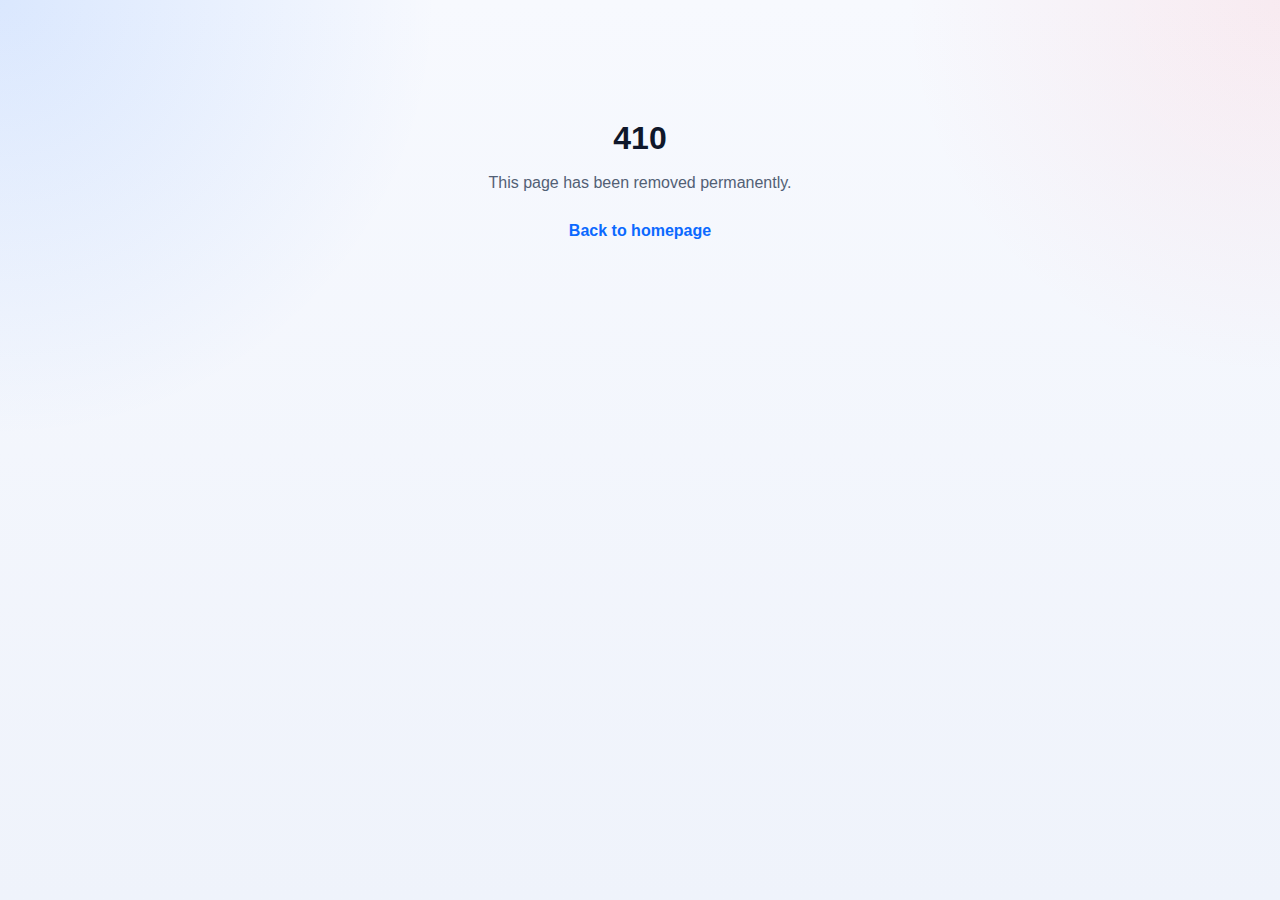
<file: 410.html>
<!DOCTYPE html>
<html lang="en">
<head>
    <meta charset="UTF-8">
    <meta name="viewport" content="width=device-width, initial-scale=1.0">
    <meta name="robots" content="noindex, nofollow">
    <title>Page Removed - Tik1s</title>
    <link rel="stylesheet" href="/style.css">
    <style>
        .error-page { max-width: 620px; margin: 0 auto; padding: 120px 20px 72px; text-align: center; }
        .error-page p { color: #526075; line-height: 1.8; margin-top: 12px; }
        .error-page a { color: #0b69ff; text-decoration: none; font-weight: 700; display: inline-block; margin-top: 24px; }
    </style>
</head>
<body>
    <main class="error-page">
        <h1>410</h1>
        <p>This page has been removed permanently.</p>
        <a href="/">Back to homepage</a>
    </main>
</body>
</html>
</file>
<file: style.css>
:root {
    --bg: #f4f6fb;
    --panel: #ffffff;
    --panel-alt: #eef3ff;
    --ink: #0f172a;
    --muted: #526075;
    --line: #d8e0f0;
    --primary: #0b69ff;
    --primary-dark: #084fc2;
    --accent: #ff6b7a;
    --success: #11a36a;
    --warning: #d98a11;
    --shadow: 0 24px 70px rgba(15, 23, 42, 0.08);
    --radius-sm: 12px;
    --radius-md: 18px;
    --radius-lg: 28px;
    --site-width: 1180px;
    --font-main: 'Manrope', sans-serif;
    --font-display: 'Space Grotesk', sans-serif;
    --transition: 180ms ease;
}

* {
    box-sizing: border-box;
    margin: 0;
    padding: 0;
}

html {
    scroll-behavior: smooth;
}

body {
    font-family: var(--font-main);
    color: var(--ink);
    background:
        radial-gradient(circle at top left, rgba(11, 105, 255, 0.12), transparent 28%),
        radial-gradient(circle at top right, rgba(255, 107, 122, 0.10), transparent 24%),
        linear-gradient(180deg, #f7f9fe 0%, #eff3fb 100%);
    min-height: 100vh;
    -webkit-font-smoothing: antialiased;
    -moz-osx-font-smoothing: grayscale;
}

a {
    color: inherit;
}

.site-shell {
    width: min(var(--site-width), calc(100% - 32px));
    margin: 0 auto;
    padding: 28px 0 56px;
}

.lang-switcher {
    position: fixed;
    top: 18px;
    right: 18px;
    z-index: 20;
}

.lang-btn {
    display: flex;
    align-items: center;
    gap: 8px;
    padding: 10px 14px;
    background: rgba(255, 255, 255, 0.92);
    border: 1px solid rgba(216, 224, 240, 0.9);
    border-radius: 999px;
    color: var(--ink);
    cursor: pointer;
    box-shadow: 0 12px 28px rgba(15, 23, 42, 0.08);
    backdrop-filter: blur(14px);
}

.lang-dropdown {
    position: absolute;
    top: calc(100% + 10px);
    right: 0;
    min-width: 164px;
    background: rgba(255, 255, 255, 0.98);
    border: 1px solid var(--line);
    border-radius: 18px;
    box-shadow: var(--shadow);
    opacity: 0;
    visibility: hidden;
    transform: translateY(-8px);
    transition: all var(--transition);
    overflow: hidden;
}

.lang-switcher.active .lang-dropdown {
    opacity: 1;
    visibility: visible;
    transform: translateY(0);
}

.lang-option {
    width: 100%;
    padding: 12px 14px;
    border: 0;
    background: transparent;
    text-align: left;
    cursor: pointer;
    color: var(--ink);
}

.lang-option:hover {
    background: #f5f8ff;
}

.hero-panel {
    display: grid;
    grid-template-columns: minmax(0, 1.05fr) minmax(0, 0.95fr);
    gap: 28px;
    align-items: stretch;
    min-height: calc(100svh - 84px);
    padding: 28px;
    border: 1px solid rgba(216, 224, 240, 0.9);
    border-radius: 36px;
    background:
        linear-gradient(140deg, rgba(255, 255, 255, 0.94) 0%, rgba(241, 246, 255, 0.96) 100%);
    box-shadow: var(--shadow);
    overflow: hidden;
    position: relative;
}

.hero-panel::before {
    content: "";
    position: absolute;
    inset: 0;
    background:
        linear-gradient(130deg, transparent 0 56%, rgba(11, 105, 255, 0.06) 56% 100%);
    pointer-events: none;
}

.hero-copy,
.hero-workspace {
    position: relative;
    z-index: 1;
}

.hero-copy {
    display: flex;
    flex-direction: column;
    justify-content: center;
    gap: 18px;
    padding: 18px 12px 18px 8px;
    animation: heroRise 0.55s ease both;
}

.eyebrow {
    display: inline-flex;
    align-items: center;
    width: fit-content;
    padding: 8px 12px;
    border-radius: 999px;
    background: rgba(11, 105, 255, 0.10);
    color: var(--primary-dark);
    font-weight: 700;
    font-size: 0.82rem;
    letter-spacing: 0.03em;
    text-transform: uppercase;
}

.main-title {
    font-family: var(--font-display);
    font-size: clamp(2.6rem, 5.5vw, 5rem);
    line-height: 0.94;
    max-width: 10ch;
}

.subtitle {
    max-width: 58ch;
    font-size: 1.05rem;
    line-height: 1.8;
    color: var(--muted);
}

.hero-points {
    display: flex;
    flex-wrap: wrap;
    gap: 10px;
}

.hero-points span,
.quick-legend span {
    padding: 9px 12px;
    border-radius: 999px;
    background: rgba(255, 255, 255, 0.8);
    border: 1px solid rgba(216, 224, 240, 0.95);
    color: var(--ink);
    font-size: 0.88rem;
    font-weight: 700;
}

.hero-workspace {
    display: flex;
    flex-direction: column;
    justify-content: center;
    gap: 18px;
    animation: heroRise 0.55s ease 0.08s both;
}

.download-section,
.utility-rack,
.surface-panel,
.utility-map,
.compact-steps,
.resource-strip,
.faq-section,
.result-section,
.progress-container,
.error-message {
    animation: fadeUp 0.45s ease both;
}

.input-card,
.surface-panel,
.resource-strip,
.result-shell,
.progress-container,
.faq-item {
    background: rgba(255, 255, 255, 0.92);
    border: 1px solid rgba(216, 224, 240, 0.92);
    border-radius: 28px;
    box-shadow: var(--shadow);
}

.input-card {
    padding: 24px;
}

.tool-heading {
    display: flex;
    justify-content: space-between;
    align-items: start;
    gap: 18px;
    margin-bottom: 18px;
}

.tool-heading h2 {
    font-size: 1.3rem;
    margin-bottom: 4px;
}

.tool-heading p,
.section-head p,
.overview-item p,
.tool-card p,
.step-card p,
.faq-answer p,
.footer-brand p {
    color: var(--muted);
    line-height: 1.75;
}

.mini-link {
    color: var(--primary);
    text-decoration: none;
    font-weight: 800;
    white-space: nowrap;
}

.input-wrapper {
    display: flex;
    align-items: center;
    gap: 12px;
    padding: 14px 16px;
    background: #f6f8fc;
    border: 1px solid var(--line);
    border-radius: 20px;
}

.input-wrapper:focus-within {
    border-color: rgba(11, 105, 255, 0.55);
    box-shadow: 0 0 0 5px rgba(11, 105, 255, 0.08);
}

.input-icon {
    color: #6d7a90;
    flex-shrink: 0;
}

.url-input {
    flex: 1;
    border: 0;
    outline: 0;
    background: transparent;
    font-size: 1rem;
    color: var(--ink);
    font-family: inherit;
}

.url-input::placeholder {
    color: #93a0b4;
}

.paste-btn {
    border: 0;
    padding: 10px 14px;
    border-radius: 14px;
    background: #dce8ff;
    color: var(--primary-dark);
    font-weight: 800;
    cursor: pointer;
}

.action-buttons {
    display: flex;
    margin-top: 16px;
}

.request-status {
    display: flex;
    align-items: flex-start;
    gap: 14px;
    margin-top: 16px;
    padding: 16px 18px;
    border-radius: 20px;
    border: 1px solid rgba(216, 224, 240, 0.95);
    background: #f6f8fc;
    transition: border-color var(--transition), box-shadow var(--transition), background var(--transition);
}

.request-status.is-loading {
    border-color: rgba(11, 105, 255, 0.28);
    background: rgba(11, 105, 255, 0.07);
}

.request-status.is-ready {
    border-color: rgba(17, 163, 106, 0.26);
    background: rgba(17, 163, 106, 0.08);
}

.request-status.is-error {
    border-color: rgba(210, 63, 63, 0.22);
    background: rgba(255, 244, 244, 0.95);
}

.request-status-copy {
    display: grid;
    gap: 6px;
}

.request-status-label {
    display: inline-flex;
    width: fit-content;
    padding: 5px 10px;
    border-radius: 999px;
    background: rgba(255, 255, 255, 0.85);
    color: var(--primary-dark);
    font-size: 0.74rem;
    font-weight: 800;
    letter-spacing: 0.04em;
    text-transform: uppercase;
}

.request-status-copy strong {
    font-size: 1rem;
    line-height: 1.45;
}

.request-status-copy p {
    color: var(--muted);
    line-height: 1.65;
}

.btn {
    border: 0;
    border-radius: 18px;
    padding: 15px 18px;
    font-size: 0.98rem;
    font-weight: 800;
    cursor: pointer;
    transition: transform var(--transition), box-shadow var(--transition), background var(--transition), border-color var(--transition);
    display: inline-flex;
    align-items: center;
    justify-content: center;
    gap: 10px;
    font-family: inherit;
}

.btn:hover,
.utility-tile:hover,
.tool-card:hover,
.overview-item:hover,
.step-card:hover {
    transform: translateY(-2px);
}

.btn-primary {
    width: 100%;
    color: white;
    background: linear-gradient(135deg, var(--primary) 0%, #4c8dff 100%);
    box-shadow: 0 16px 36px rgba(11, 105, 255, 0.24);
}

.quick-legend {
    display: flex;
    flex-wrap: wrap;
    gap: 10px;
    margin-top: 16px;
}

.workspace-feedback {
    display: grid;
    gap: 14px;
    margin-top: 18px;
}

.utility-rack {
    display: grid;
    grid-template-columns: repeat(2, minmax(0, 1fr));
    gap: 12px;
}

.utility-tile {
    display: flex;
    flex-direction: column;
    gap: 6px;
    text-decoration: none;
    padding: 18px;
    border-radius: 22px;
    background: rgba(255, 255, 255, 0.88);
    border: 1px solid rgba(216, 224, 240, 0.95);
    box-shadow: 0 16px 36px rgba(15, 23, 42, 0.05);
    transition: transform var(--transition), border-color var(--transition), box-shadow var(--transition);
}

.utility-tile strong {
    font-size: 1rem;
}

.utility-tile span {
    color: var(--muted);
    line-height: 1.6;
    font-size: 0.92rem;
}

.utility-strong {
    grid-column: span 2;
    background: linear-gradient(135deg, rgba(11, 105, 255, 0.12), rgba(255, 255, 255, 0.92));
    border-color: rgba(11, 105, 255, 0.18);
}

.main-content {
    display: grid;
    gap: 26px;
    margin-top: 26px;
}

.result-shell {
    display: grid;
    grid-template-columns: minmax(170px, 220px) 1fr;
    gap: 20px;
    padding: 20px;
    align-items: start;
}

.result-section {
    scroll-margin-top: 92px;
}

.result-section.is-highlighted .result-shell {
    border-color: rgba(11, 105, 255, 0.32);
    box-shadow: 0 24px 52px rgba(11, 105, 255, 0.12);
}

.result-head {
    grid-column: 1 / -1;
    display: grid;
    gap: 8px;
}

.result-badge {
    display: inline-flex;
    width: fit-content;
    padding: 7px 11px;
    border-radius: 999px;
    background: rgba(17, 163, 106, 0.12);
    color: var(--success);
    font-size: 0.78rem;
    font-weight: 800;
    letter-spacing: 0.04em;
    text-transform: uppercase;
}

.result-heading {
    font-family: var(--font-display);
    font-size: 1.35rem;
    line-height: 1.15;
}

.result-summary {
    color: var(--muted);
    line-height: 1.7;
}

.video-thumbnail-container {
    position: relative;
    width: 100%;
    border-radius: 22px;
    overflow: hidden;
    aspect-ratio: 9 / 16;
    background: #edf2fb;
}

.video-thumbnail {
    width: 100%;
    height: 100%;
    object-fit: cover;
}

.play-overlay {
    position: absolute;
    inset: 0;
    display: flex;
    align-items: center;
    justify-content: center;
    background: rgba(15, 23, 42, 0.28);
    opacity: 0;
    transition: opacity var(--transition);
}

.video-thumbnail-container:hover .play-overlay {
    opacity: 1;
}

.result-copy {
    display: flex;
    flex-direction: column;
    justify-content: flex-start;
    gap: 18px;
}

.video-info {
    display: grid;
    gap: 8px;
}

.video-title {
    font-size: 1.45rem;
    line-height: 1.3;
    margin-bottom: 10px;
}

.video-author-info {
    display: flex;
    align-items: center;
    gap: 10px;
}

.author-avatar {
    width: 34px;
    height: 34px;
    border-radius: 999px;
    object-fit: cover;
}

.video-author {
    color: var(--muted);
    font-size: 0.95rem;
}

.download-options {
    display: grid;
    grid-template-columns: repeat(2, minmax(0, 1fr));
    gap: 12px;
}

.btn-download {
    background: #fff;
    color: var(--ink);
    border: 1px solid var(--line);
    min-height: 54px;
}

.btn-hd {
    border-color: rgba(255, 107, 122, 0.35);
}

.btn-mp3 {
    border-color: rgba(17, 163, 106, 0.35);
}

.btn-image {
    border-color: rgba(217, 138, 17, 0.35);
}

.progress-container {
    padding: 18px 22px;
}

.progress-info,
.progress-details {
    display: flex;
    justify-content: space-between;
    gap: 16px;
}

.progress-info {
    margin-bottom: 10px;
    font-weight: 700;
}

#progressPercent {
    color: var(--primary);
}

.progress-bar-wrapper {
    height: 9px;
    background: #edf2fb;
    border-radius: 999px;
    overflow: hidden;
    margin-bottom: 10px;
}

.progress-bar {
    width: 0%;
    height: 100%;
    background: linear-gradient(90deg, var(--primary), var(--accent));
}

.progress-details {
    color: var(--muted);
    font-size: 0.9rem;
}

.error-message {
    padding: 16px 20px;
    color: #8d1f1f;
    border: 1px solid rgba(210, 63, 63, 0.18);
    background: rgba(255, 244, 244, 0.95);
}

.surface-panel,
.resource-strip {
    padding: 24px;
}

.section-head {
    display: flex;
    justify-content: space-between;
    gap: 20px;
    align-items: end;
    margin-bottom: 18px;
}

.section-head h2 {
    font-family: var(--font-display);
    font-size: clamp(1.5rem, 2vw, 2rem);
}

.section-head p {
    max-width: 60ch;
}

.overview-grid,
.tool-grid,
.steps-row,
.resource-links {
    display: grid;
    gap: 14px;
}

.overview-grid {
    grid-template-columns: repeat(3, minmax(0, 1fr));
}

.overview-item,
.tool-card,
.step-card {
    background: rgba(255, 255, 255, 0.82);
    border: 1px solid rgba(216, 224, 240, 0.92);
    border-radius: 22px;
    padding: 20px;
    text-decoration: none;
    box-shadow: 0 16px 34px rgba(15, 23, 42, 0.04);
    transition: transform var(--transition), border-color var(--transition), box-shadow var(--transition);
}

.overview-tag,
.tool-card small {
    display: inline-flex;
    margin-bottom: 10px;
    color: var(--primary-dark);
    background: rgba(11, 105, 255, 0.08);
    padding: 7px 10px;
    border-radius: 999px;
    font-size: 0.8rem;
    font-weight: 800;
    text-transform: uppercase;
    letter-spacing: 0.03em;
}

.overview-item h3,
.tool-card h3,
.step-card h3 {
    margin-bottom: 8px;
    font-size: 1.08rem;
}

.tool-grid {
    grid-template-columns: repeat(3, minmax(0, 1fr));
}

.steps-row {
    grid-template-columns: repeat(3, minmax(0, 1fr));
}

.step-number {
    width: 42px;
    height: 42px;
    border-radius: 999px;
    display: flex;
    align-items: center;
    justify-content: center;
    background: linear-gradient(135deg, var(--primary), var(--accent));
    color: white;
    font-weight: 800;
    margin-bottom: 12px;
}

.resource-links {
    grid-template-columns: repeat(4, minmax(0, 1fr));
}

.resource-links a {
    text-decoration: none;
    padding: 18px 20px;
    border-radius: 20px;
    border: 1px solid rgba(216, 224, 240, 0.92);
    background: rgba(255, 255, 255, 0.82);
    color: var(--ink);
    font-weight: 800;
    box-shadow: 0 16px 34px rgba(15, 23, 42, 0.04);
}

.faq-container {
    display: grid;
    gap: 12px;
}

.faq-item {
    overflow: hidden;
}

.faq-question {
    width: 100%;
    display: flex;
    justify-content: space-between;
    align-items: center;
    padding: 20px 22px;
    background: transparent;
    border: 0;
    text-align: left;
    cursor: pointer;
    font: inherit;
    font-weight: 800;
    color: var(--ink);
}

.faq-icon {
    color: var(--primary);
    flex-shrink: 0;
    transition: transform var(--transition);
}

.faq-answer {
    max-height: 0;
    overflow: hidden;
    transition: max-height 220ms ease, padding 220ms ease;
    padding: 0 22px;
}

.faq-item.active .faq-answer {
    max-height: 260px;
    padding-bottom: 18px;
}

.faq-item.active .faq-icon {
    transform: rotate(180deg);
}

.main-footer {
    margin-top: 30px;
    padding: 24px;
    border-radius: 28px;
    background: rgba(255, 255, 255, 0.9);
    border: 1px solid rgba(216, 224, 240, 0.92);
    box-shadow: var(--shadow);
}

.footer-brand {
    margin-bottom: 16px;
}

.footer-brand strong {
    font-family: var(--font-display);
    font-size: 1.3rem;
}

.footer-links {
    display: flex;
    flex-wrap: wrap;
    gap: 12px 16px;
}

.footer-links a {
    text-decoration: none;
    color: var(--primary-dark);
    font-weight: 800;
}

.btn.loading {
    pointer-events: none;
    opacity: 0.82;
}

.btn.loading span {
    display: inline;
}

.btn.loading::after {
    content: '';
    width: 18px;
    height: 18px;
    border: 2px solid currentColor;
    border-top-color: transparent;
    border-radius: 999px;
    animation: spin 0.7s linear infinite;
    margin-left: 4px;
}

.btn.loading svg {
    opacity: 0.6;
}

@keyframes spin {
    to { transform: rotate(360deg); }
}

@keyframes heroRise {
    from {
        opacity: 0;
        transform: translateY(18px);
    }
    to {
        opacity: 1;
        transform: translateY(0);
    }
}

@keyframes fadeUp {
    from {
        opacity: 0;
        transform: translateY(14px);
    }
    to {
        opacity: 1;
        transform: translateY(0);
    }
}

@media (max-width: 1100px) {
    .hero-panel {
        grid-template-columns: 1fr;
        min-height: auto;
    }

    .hero-copy {
        padding-right: 0;
    }

    .main-title {
        max-width: 12ch;
    }

    .overview-grid,
    .tool-grid,
    .steps-row,
    .resource-links {
        grid-template-columns: repeat(2, minmax(0, 1fr));
    }
}

@media (max-width: 760px) {
    .site-shell {
        width: min(calc(100% - 20px), var(--site-width));
        padding-top: 86px;
    }

    .lang-switcher {
        top: 12px;
        right: 12px;
    }

    .hero-panel,
    .input-card,
    .surface-panel,
    .resource-strip,
    .result-shell,
    .main-footer {
        padding: 18px;
        border-radius: 22px;
    }

    .hero-panel {
        gap: 20px;
    }

    .main-title {
        font-size: clamp(2.2rem, 11vw, 3.4rem);
        max-width: none;
    }

    .tool-heading,
    .section-head {
        flex-direction: column;
        align-items: start;
    }

    .request-status {
        padding: 14px 16px;
    }

    .input-wrapper {
        flex-direction: column;
        align-items: stretch;
    }

    .input-icon {
        display: none;
    }

    .paste-btn {
        width: 100%;
    }

    .utility-rack,
    .overview-grid,
    .tool-grid,
    .steps-row,
    .resource-links,
    .download-options {
        grid-template-columns: 1fr;
    }

    .utility-strong {
        grid-column: span 1;
    }

    .result-shell {
        grid-template-columns: 1fr;
    }
}

@media (prefers-reduced-motion: reduce) {
    *,
    *::before,
    *::after {
        animation: none !important;
        transition: none !important;
        scroll-behavior: auto !important;
    }
}
</file>
